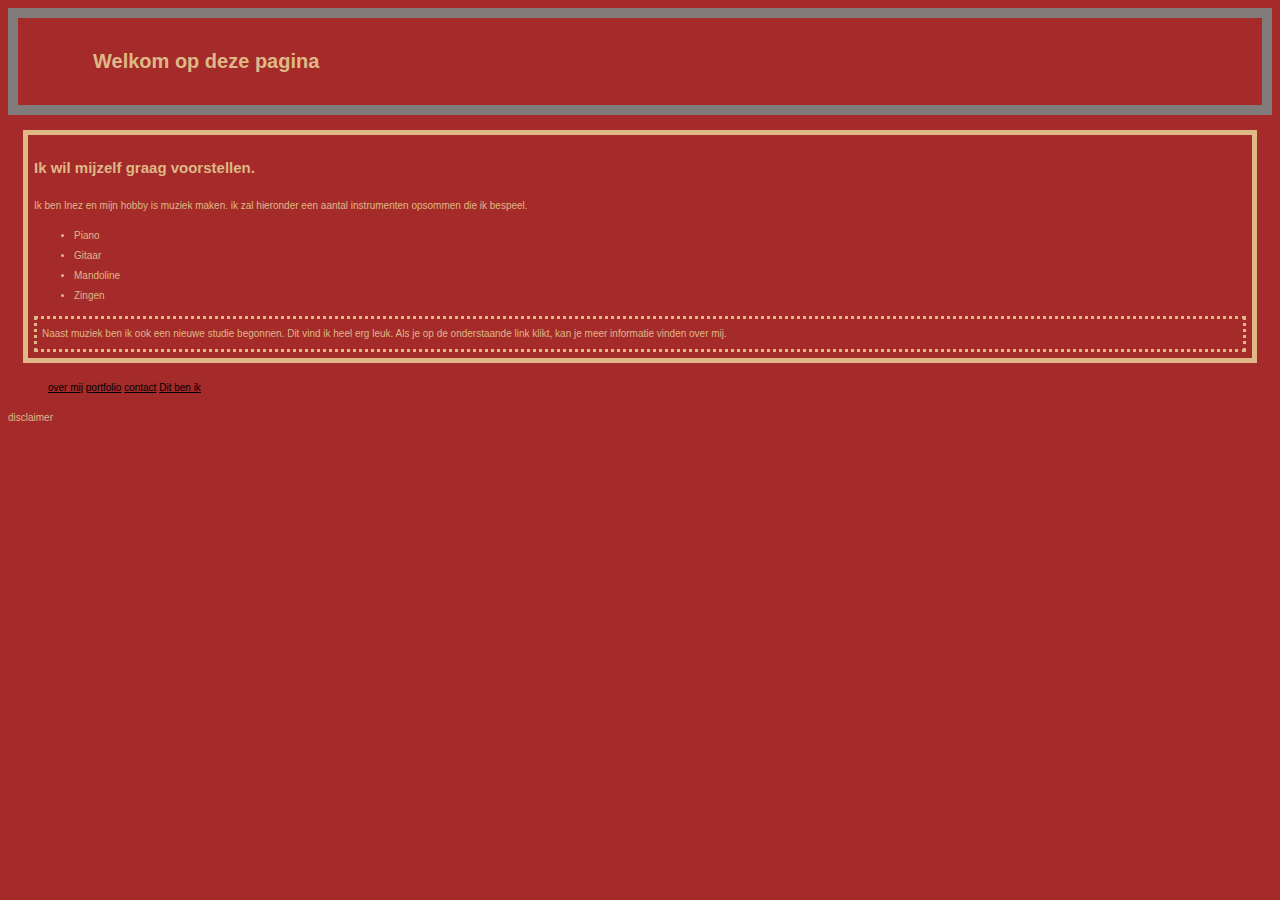
<file: index.html>
<!DOCTYPE html>
<html>
    <head>
     <title> Mijn eerste opdracht </title>
        <link rel="stylesheet" type="text/css" href="styles.css">
    </head>
    <body> 
      <header class="border-header">
        <h1 class="salmon">Welkom op deze pagina</h1>  
      </header>
     
      <main class="border-main">
        <h2 > Ik wil mijzelf graag voorstellen.</h2>    
        <p> Ik ben Inez en mijn hobby is muziek maken. ik zal hieronder een aantal instrumenten opsommen die ik bespeel.</p> 
        <ul> 
            <li class="salmon"> Piano </li>
            <li class="salmon"> Gitaar </li>
            <li class="salmon"> Mandoline </li>
            <li class="salmon"> Zingen </li>
        </ul> 

        <p id="border-dotted"> Naast muziek ben ik ook een nieuwe studie begonnen. Dit vind ik heel erg leuk. Als je op de onderstaande link klikt, kan je meer informatie vinden over mij.</p>
      </main>

     <nav>
         <ul >
             <li class="horizontal"><a href="#"> over mij</a></li>
             <li class="horizontal"><a href="#">portfolio</a></li>
             <li class="horizontal"><a href="#">contact</a></li>
             <li class="horizontal"><a href="about.html"> Dit ben ik </a></li>
         </ul>
      </nav>

    

    <footer>  
      <a> disclaimer </a> 
    </footer>
        

        <!-- hier zet je de code in de body tags-->
    </body>
</html>
</file>
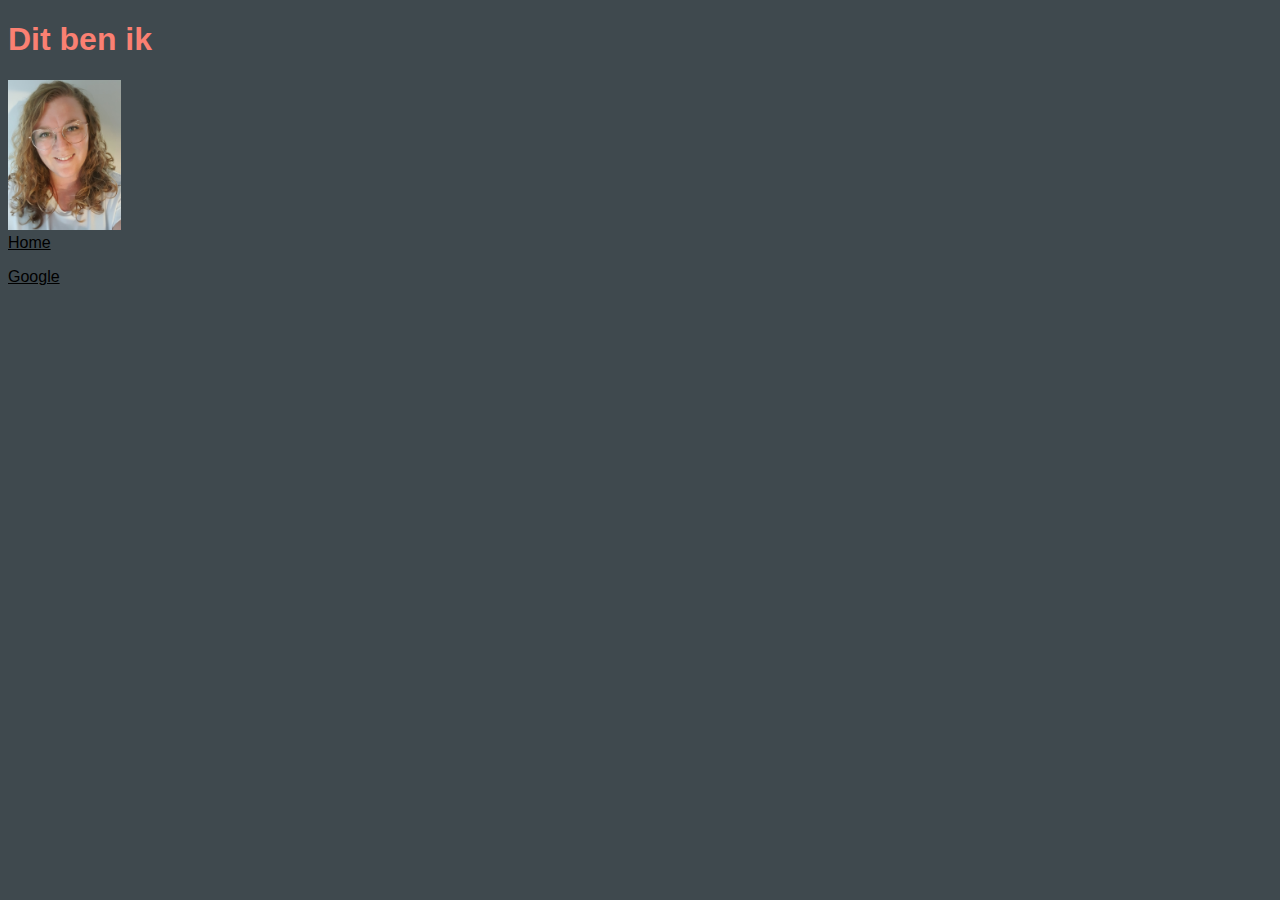
<file: about.html>
<!DOCTYPE html>
<html>
    <head>
        <!-- hier zet je de code in de head tags -->
        <title> Pagina 2 </title>
        <link rel="stylesheet" type="text/css" href="styles2.css"> 
    </head>
    <body> 
        
        <header>
    
            <h1> Dit ben ik </h1>
    
        </header>
        <main> 
        <img src="20200622_212516 (1).jpg" height="150">  <br> 
        </main>
    
    <nav> 
        <a class="black" href="index.html"> Home </a>
        
        <p> </p>

        <a class="black" href="http://www.google.nl" target="_blank"> Google </a>
    </nav> 



        <!-- hier zet je de code in de body tags-->
    </body>
</html>
</file>
<file: styles.css>
body{
    background-color: rgb(63, 73, 78);
    font-family: 'Franklin Gothic Medium', 'Arial Narrow', Arial, sans-serif;
    font-size: 15px; }


.border-header
{ 
    margin: auto;
     padding-top: 10px;
     padding-left: 75px;
     padding-right: 20px;
     padding-bottom: 10px;
     border:solid rgb(129, 123, 123) 10px
    }

.border-main
{   border: solid 5px;
    margin: 15px;
    padding: 6px;
}


.black
{
    color:black;

}
.salmon
{
    color:salmon}

#border-dotted{
    margin: auto;
    padding: 5px;
    border:dotted  
}

.horizontal
{
 list-style-type: none;
  margin: 0;
  padding: 0;
  overflow: hidden;
  background-color: #333;
  display: inline;
}

a:link
{ color: black;

}
a:visited{
    color: black;
}

@media (min-width:600px) {
    body { 
        background-color: brown;
        color: burlywood;
        font-size: 10px;
        line-height: 2;
    }
}

@media (min-width:600px) {
   .salmon {
        color: burlywood;
    }
}

@media (min-width:600px) {
    .horizontal {
        background-color: brown;
    }
}
</file>
<file: styles2.css>
body{
    background-color: rgb(63, 73, 78);
    font-family: 'Franklin Gothic Medium', 'Arial Narrow', Arial, sans-serif;
    line-height:height 1.6em; 

}


.salmon
{color: salmon;}

.black
{color: black;}

h1{
    color: salmon; }
</file>
